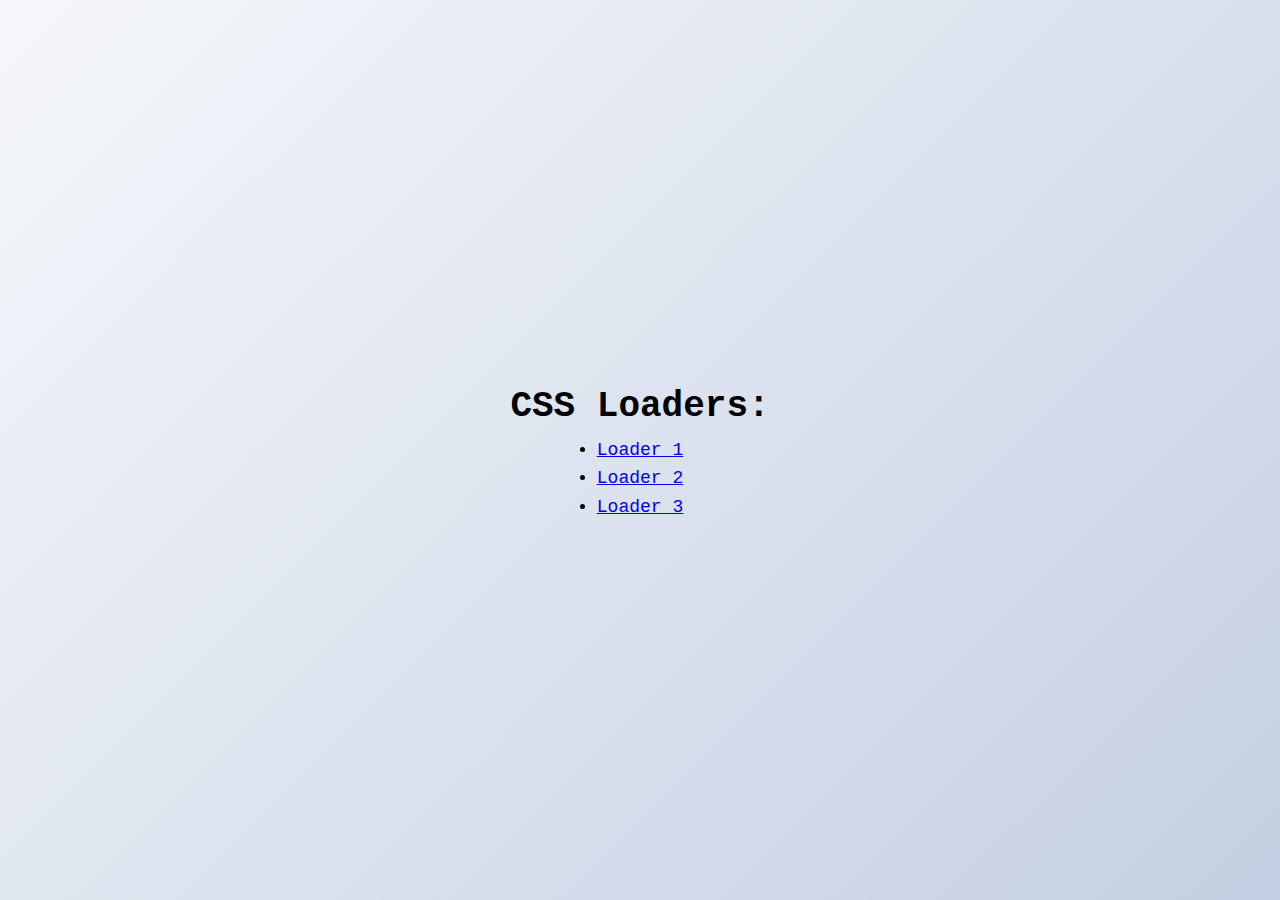
<file: index.html>
<!DOCTYPE html>
<html lang="en">
<head>
    <meta charset="UTF-8">
    <meta name="viewport" content="width=device-width, initial-scale=1.0">
    <meta http-equiv="X-UA-Compatible" content="ie=edge">
    <link rel="stylesheet" href="./base.css">
    <title>CSS Loaders</title>
</head>
<body>
    <h1>CSS Loaders:</h1>
    <ul class="main-nav">
        <li><a href="./Loader1/index.html">Loader 1</a></li>
        <li><a href="./Loader2/index.html">Loader 2</a></li>
        <li><a href="./Loader3/index.html">Loader 3</a></li>
    </ul>
</body>
</html>
</file>
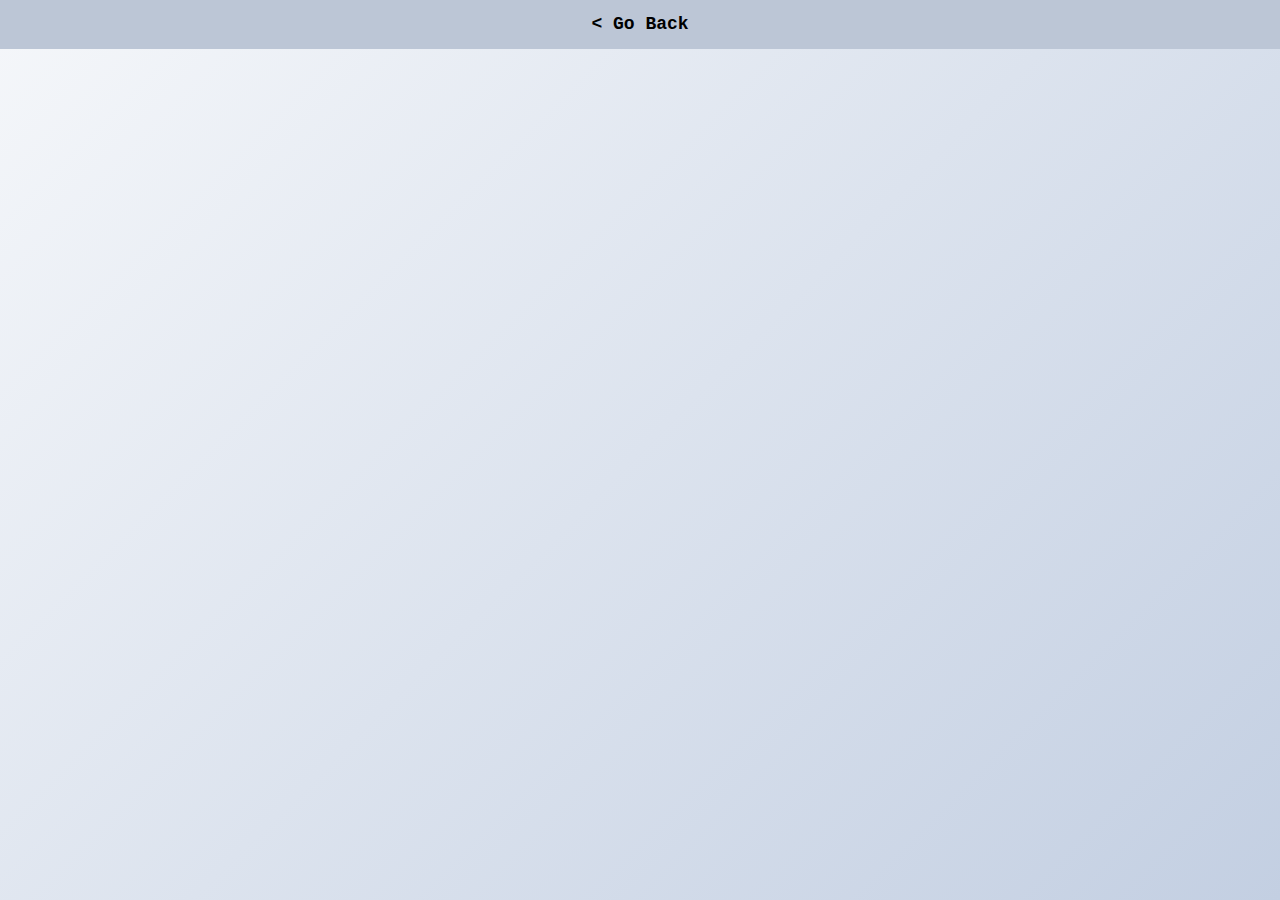
<file: Loader1/index.html>
<!DOCTYPE html>
<html lang="en">
<head>
    <meta charset="UTF-8">
    <meta name="viewport" content="width=device-width, initial-scale=1.0">
    <meta http-equiv="X-UA-Compatible" content="ie=edge">
    <link rel="stylesheet" href="./css/main.css">
    <link rel="stylesheet" href="../base.css">
    <title>Growing Rotating Circles</title>
</head>
<body>
    <div class="back-bar"><a href="../index.html">< Go Back</a></div>
    <div class="loader">
        <div class="circle"></div>
        <div class="circle"></div>
    </div>
    <section class="main">
        <h1>Bouncing Dots Loader</h1>
        <p>Lorem ipsum dolor sit amet consectetur adipisicing elit. Ratione ea quia ipsum, dicta sapiente et doloribus eveniet consequuntur deleniti, error dolorum nisi cumque nesciunt? Nostrum excepturi similique omnis consequatur modi.</p>
        <a href="#" class="btn">Read More</a>
    </section>
    <script src="../base.js"></script>
</body>
</html>
</file>
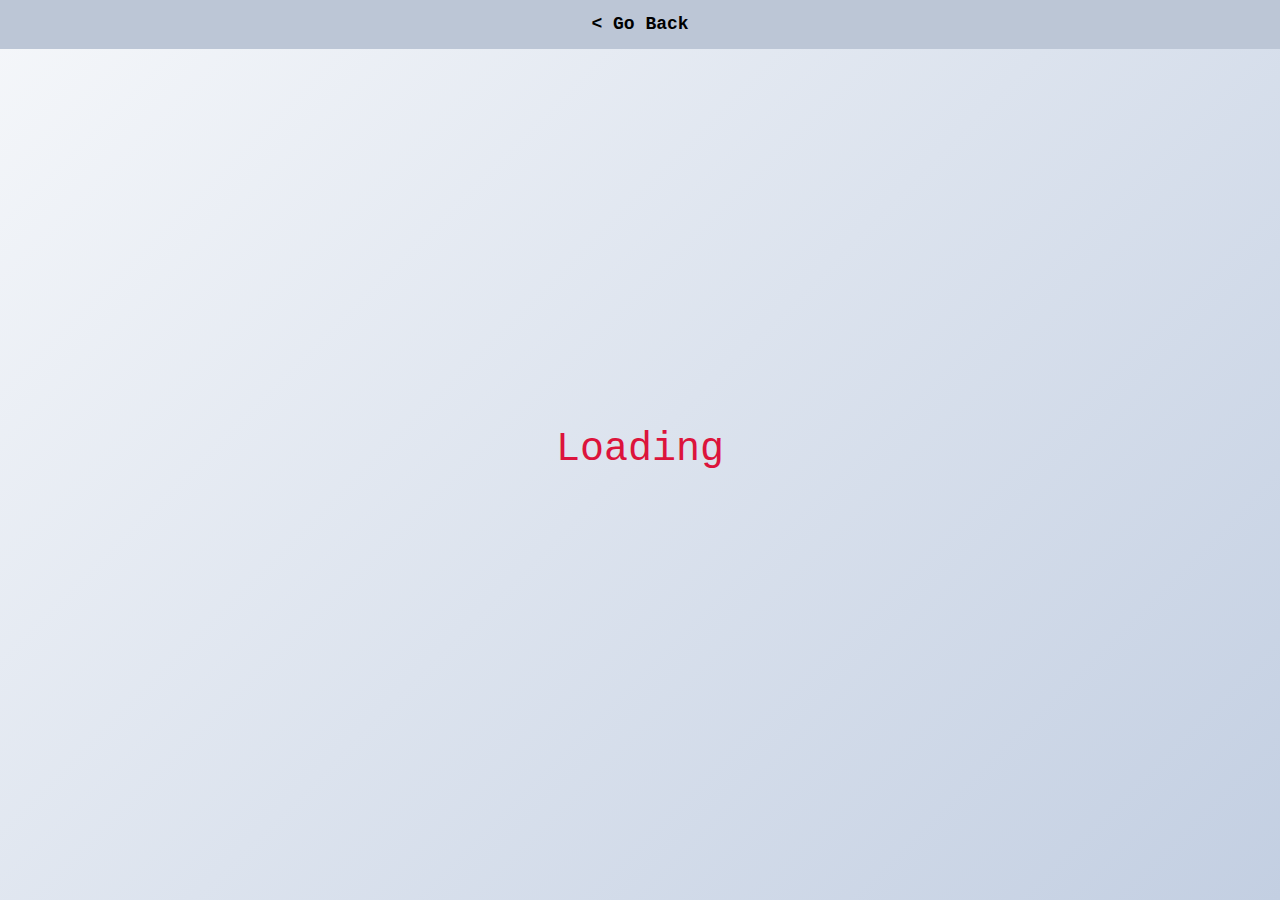
<file: Loader2/index.html>
<!DOCTYPE html>
<html lang="en">
<head>
    <meta charset="UTF-8">
    <meta name="viewport" content="width=device-width, initial-scale=1.0">
    <meta http-equiv="X-UA-Compatible" content="ie=edge">
    <link rel="stylesheet" href="./css/main.css">
    <link rel="stylesheet" href="../base.css">
    <title>Loading Text Dots</title>
</head>
<body>
    <div class="back-bar"><a href="../index.html">< Go Back</a></div>
    <div class="loader">Loading</div>
    <section class="main">
        <h1>Bouncing Dots Loader</h1>
        <p>Lorem ipsum dolor sit amet consectetur adipisicing elit. Ratione ea quia ipsum, dicta sapiente et doloribus eveniet consequuntur deleniti, error dolorum nisi cumque nesciunt? Nostrum excepturi similique omnis consequatur modi.</p>
        <a href="#" class="btn">Read More</a>
    </section>
    <script src="../base.js"></script>
</body>
</html>
</file>
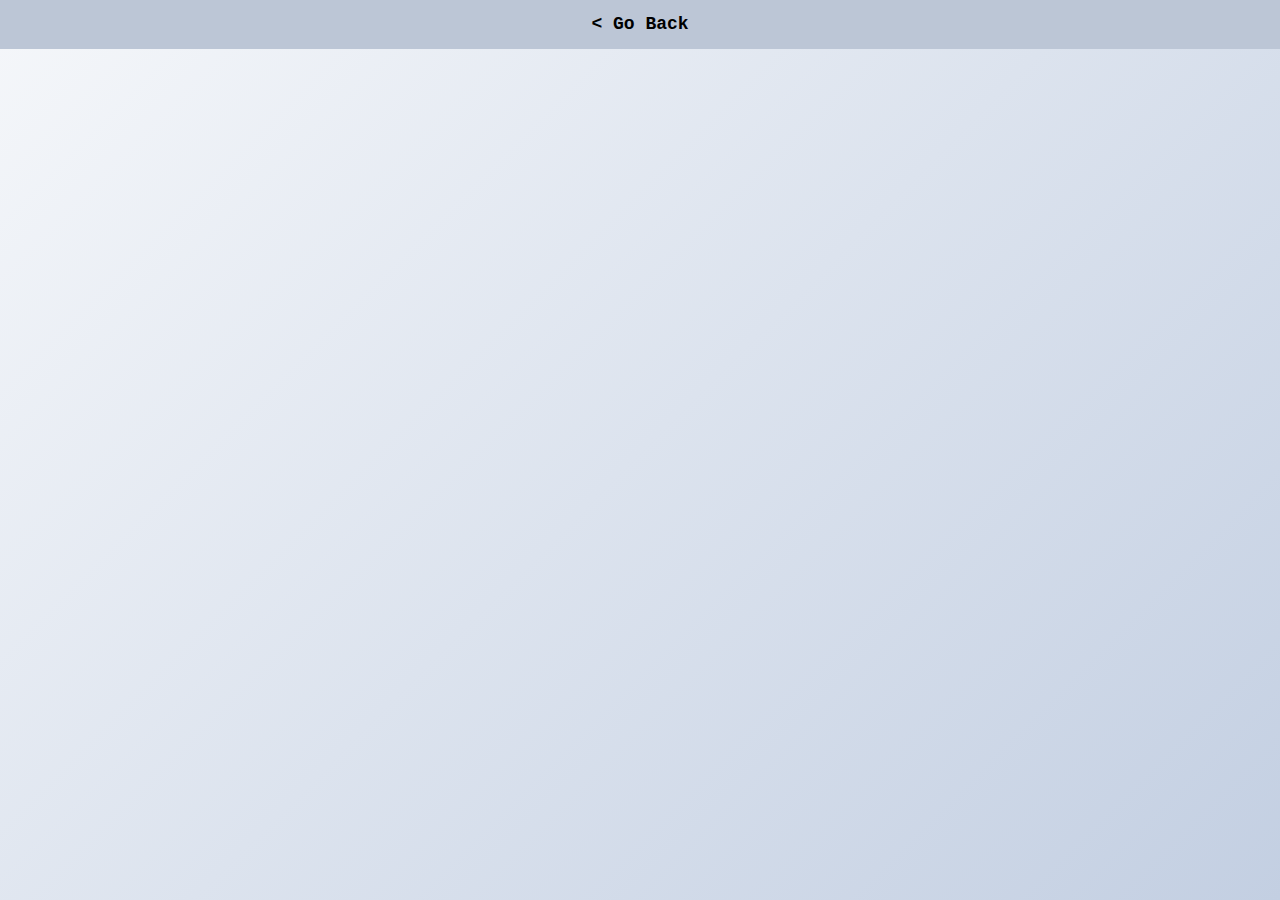
<file: Loader3/index.html>
<!DOCTYPE html>
<html lang="en">
    <head>
        <meta charset="UTF-8">
        <meta name="viewport" content="width=device-width, initial-scale=1.0">
        <meta http-equiv="X-UA-Compatible" content="ie=edge">
        <link rel="stylesheet" href="./css/main.css">
        <link rel="stylesheet" href="../base.css">
        <title>Bouncing dots</title>
    </head>
    <body>
        <div class="back-bar"><a href="../index.html">< Go Back</a></div>
        <div class="loader">
            <span></span>
            <span></span>
            <span></span>
        </div>
        <section class="main">
            <h1>Bouncing Dots Loader</h1>
            <p>Lorem ipsum dolor sit amet consectetur adipisicing elit. Ratione ea quia ipsum, dicta sapiente et doloribus eveniet consequuntur deleniti, error dolorum nisi cumque nesciunt? Nostrum excepturi similique omnis consequatur modi.</p>
            <a href="#" class="btn">Read More</a>
        </section>
        <script src="../base.js"></script>
    </body>
</html>
</file>
<file: base.css>
* {
    box-sizing: border-box;
    margin: 0;
    padding: 0;
}

body {
    font-family: 'Courier New', Courier, monospace;
    font-size: 18px;
    line-height: 1.6;
    background-image: linear-gradient(135deg, #f5f7fa 0%, #c3cfe2 100%);
    display: flex;
    align-items: center;
    justify-content: center;
    flex-direction: column;
    min-height: 100vh;
}

.main {
    text-align: center;
    width: 90%;
    opacity: 0;
    display: none;
    transition:  opacity 2s ease-in;
}

.main h1 {
    font-size: 40px;
}

.main p {
    font-size: 20px;
    color: #333;
}

.btn {
    display: inline-block;
    background-color: crimson;
    color: #fff;
    text-decoration: none;
    border: none;
    border-radius: 5px;
    padding: 10px 20px;
    margin-top: 15px;
}

.btn:hover {
    opacity: 0.9;
}

.back-bar {
    position: absolute;
    top: 0;
    left: 0;
    width: 100%;
    text-align: center;
}

.back-bar a {
    text-decoration: none;
    color: black;
    font-weight: bold;
    width: 100%;
    display: block;
    background-color: #c3cfe2;
    padding: 10px 0;
}

.back-bar a:hover {
    background-color: #bcc6d6;
}
</file>
<file: Loader1/css/main.css>
.loader {
    height: 50px;
    transform-origin: bottom center;
    animation: rotate 3s linear infinite;
}

.circle {
    display: inline-block;
    background-color: crimson;
    height: 40px;
    width: 40px;
    border-radius: 50%;
    transform: scale(0);
    animation: grow 1.5s linear infinite;
    margin: -10px;
}

.circle:nth-child(2) {
    background-color: tomato;
    animation-delay: 0.75s;
}

@keyframes rotate {
    to {
        transform: rotate(360deg);
    }
}

@keyframes grow {
    50% {
        transform: scale(1);
    }
}
</file>
<file: Loader2/css/main.css>
.loader {
    font-size: 40px;
    color: crimson;
}

.loader::after {
    content: '\2026';
    display: inline-block;
    overflow: hidden;
    vertical-align: bottom;
    animation: dots steps(4, end) 2s infinite;
    width: 0px;
    
}

@keyframes dots {
    to {
        width: 30px;
    }
}
</file>
<file: Loader3/css/main.css>
.loader {
    display: flex;
    justify-content: center;
    align-items: center;
}

.loader > span {
    display: inline-block;
    background-color: crimson;
    width: 0;
    height: 0;
    border-radius: 50%;
    margin: 0 8px;
    transform: translate3d(0);
    animation: bounce 0.6s infinite alternate;
}

.loader span:nth-child(2) {
    animation-delay: 0.2s;
    background-color: red;
}

.loader span:nth-child(3) {
    animation-delay: 0.4s;
    background-color: maroon;
}

@keyframes bounce {
    to {
        width: 16px;
        height: 16px;
        transform: translate3d(0, -16px, 0);
    }
}
</file>
